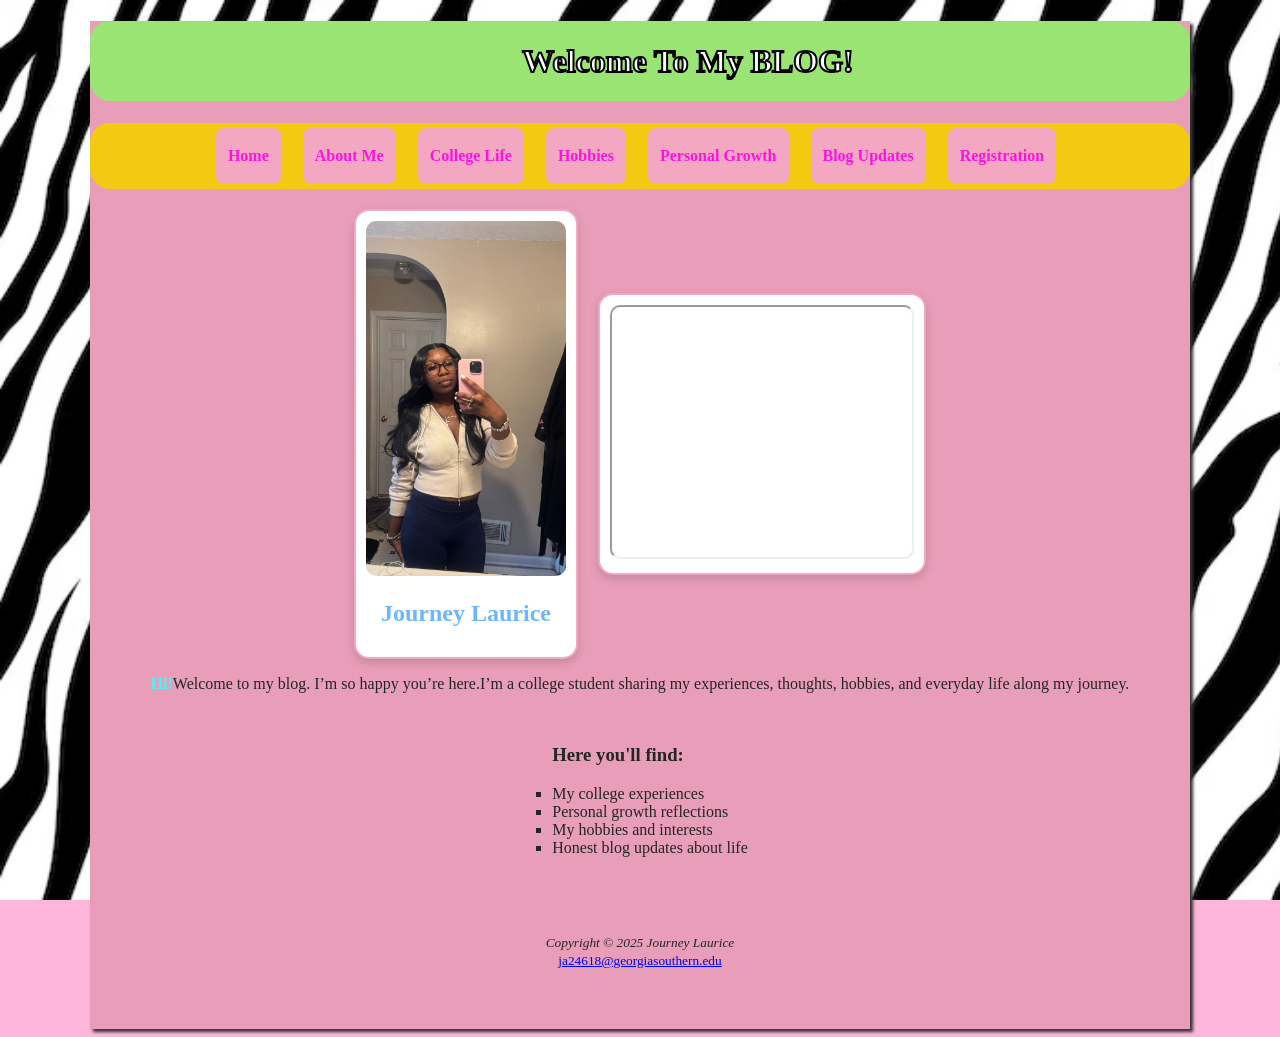
<file: index.html>
<!DOCTYPE html>
<html lang="en">
<head>
<title>Journey Laurice</title>
<meta charset="utf-8">
<link rel="stylesheet" href="style.css">
<link rel="icon" href="pinklogo.webp" type="pink logo">

</head>

<body><div id="cover"> 

<header> 
<h1>Welcome To My BLOG! </h1>


</header>
<nav> 
<b>
<a href="index.html">Home</a> &nbsp;
<a href="about.html" id="about me">About Me</a> &nbsp;
<a href="college.html" id="college life">College Life</a> &nbsp;
<a href="hobbies.html" id="hobbies">Hobbies</a> &nbsp;
<a href="growth.html" id="growth">Personal Growth</a> &nbsp;
<a href="blog.html" id="blog updates">Blog Updates</a> &nbsp;
<a href="registration.html" id="registration">Registration</a> &nbsp;


</b>


</nav>
<div id="media">
    <div class="card">
        <img src="IMG_6482.jpg" alt="My Picture"><h2>Journey Laurice</h2>
    </div>

    <div class="card">
        <iframe width="300" height="250"
        src="https://www.youtube.com/embed/gjknP9XKTk8"
        allowfullscreen>
        </iframe>
    </div>
</div>












<main>
<div class="intro-text">
<p><span class="name">Hi!</span>Welcome to my blog. I’m so happy you’re here.I’m a college student sharing my experiences, thoughts, hobbies, and everyday life along my journey.</p>


<ul>
<h3>Here you'll find: </h3>
<li>My college experiences</li>
<li>Personal growth reflections</li>
<li>My hobbies and interests</li>
<li>Honest blog updates about life</li>
<div >
 
</div>


<script> 
document.getElementById('growth').addEventListener('click', function() {
    alert("You Clicked the Growth");
}, false);

document.getElementById('registration').addEventListener('click', function() {
    alert("You Clicked the Registration!");
}, false);

document.getElementById('about me').addEventListener('click', function() {
    alert("You Clicked the About Me");
}, false);


</script>



</ul>



</main>

<footer>

<i><small>Copyright &copy; 2025 Journey Laurice <br></i>
<a href="mailto:ja24618@georgiasouthern.edu">ja24618@georgiasouthern.edu</a></small>
</footer>





</body>


</html>
</file>
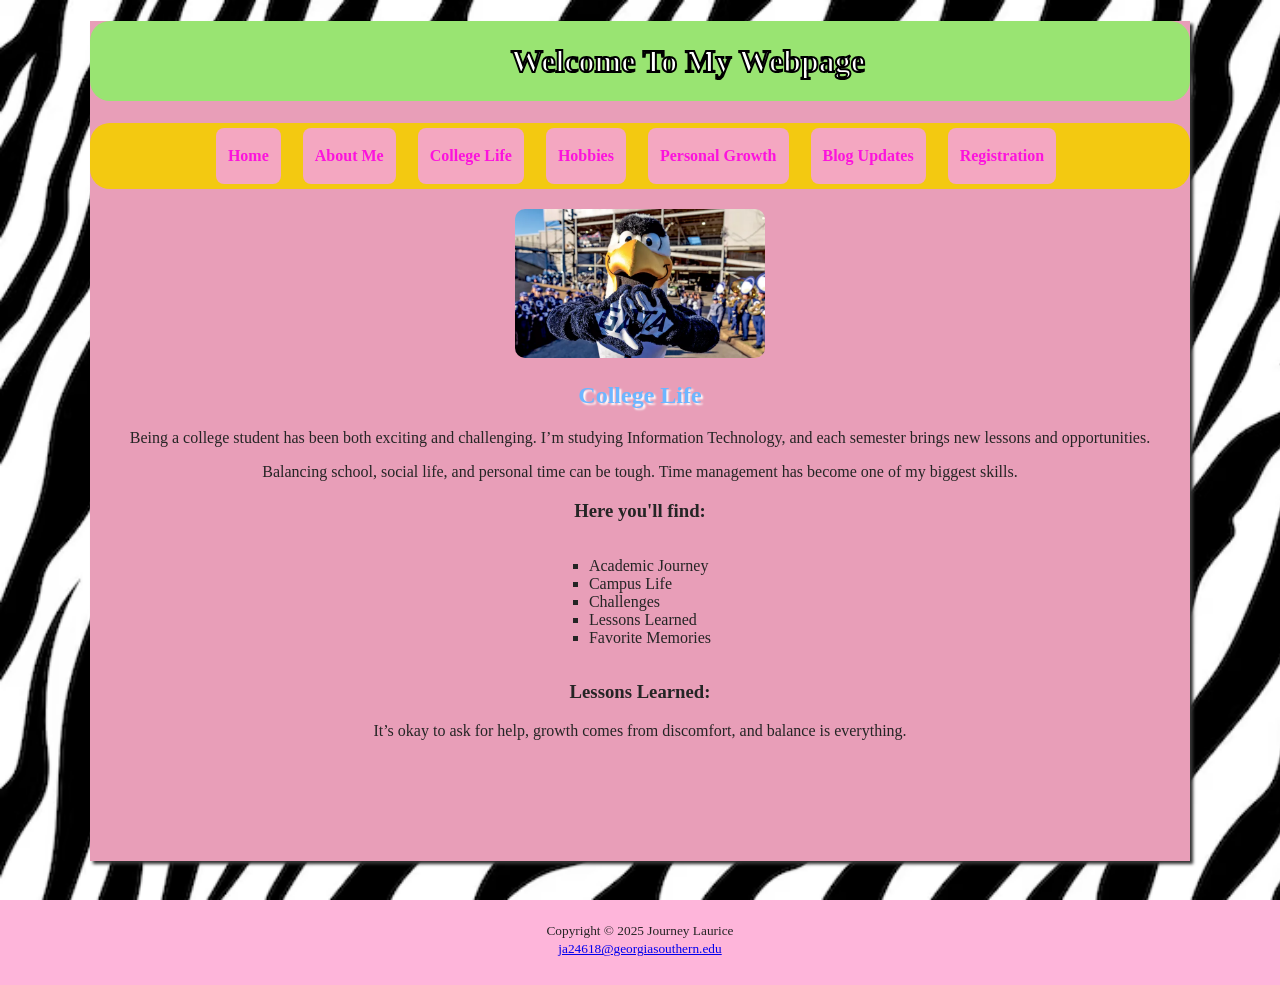
<file: college.html>
<!DOCTYPE html>
<html lang="en">
<head>
    <title>Journey Laurice</title>
    <meta charset="utf-8">
    <link rel="stylesheet" href="style.css">
    <link rel="icon" href="pinklogo.webp" type="image/webp">
</head>

<body>

<div id="cover">

<header>
    <h1>Welcome To My Webpage</h1>
</header>

<nav>
    <b>
        <a href="index.html">Home</a> &nbsp;
        <a href="about.html">About Me</a> &nbsp;
        <a href="college.html">College Life</a> &nbsp;
        <a href="hobbies.html">Hobbies</a> &nbsp;
        <a href="growth.html">Personal Growth</a> &nbsp;
        <a href="blog.html">Blog Updates</a> &nbsp;
        <a href="registration.html">Registration</a> &nbsp;
    </b>
</nav>

<div id="collegeimg">

    <img src="gus.webp" alt="College Life Picture" class="college-pic">

</div>

<main>

    <h2>College Life</h2>

    <p>
        Being a college student has been both exciting and challenging.
        I’m studying Information Technology, and each semester brings new lessons and opportunities.
    </p>

    <p>
        Balancing school, social life, and personal time can be tough.
        Time management has become one of my biggest skills.
    </p>

    <h3>Here you'll find:</h3>
    <ul>
        <li>Academic Journey</li>
        <li>Campus Life</li>
        <li>Challenges</li>
        <li>Lessons Learned</li>
        <li>Favorite Memories</li>
    </ul>

    <h3>Lessons Learned:</h3>
    <p>
        It’s okay to ask for help, growth comes from discomfort, and balance is everything.
    </p>

</main>

</div>

<footer>
    <small>
        Copyright &copy; 2025 Journey Laurice <br>
        <a href="mailto:ja24618@georgiasouthern.edu">
            ja24618@georgiasouthern.edu
        </a>
    </small>
</footer>

</div>

</body>
</html>
</file>
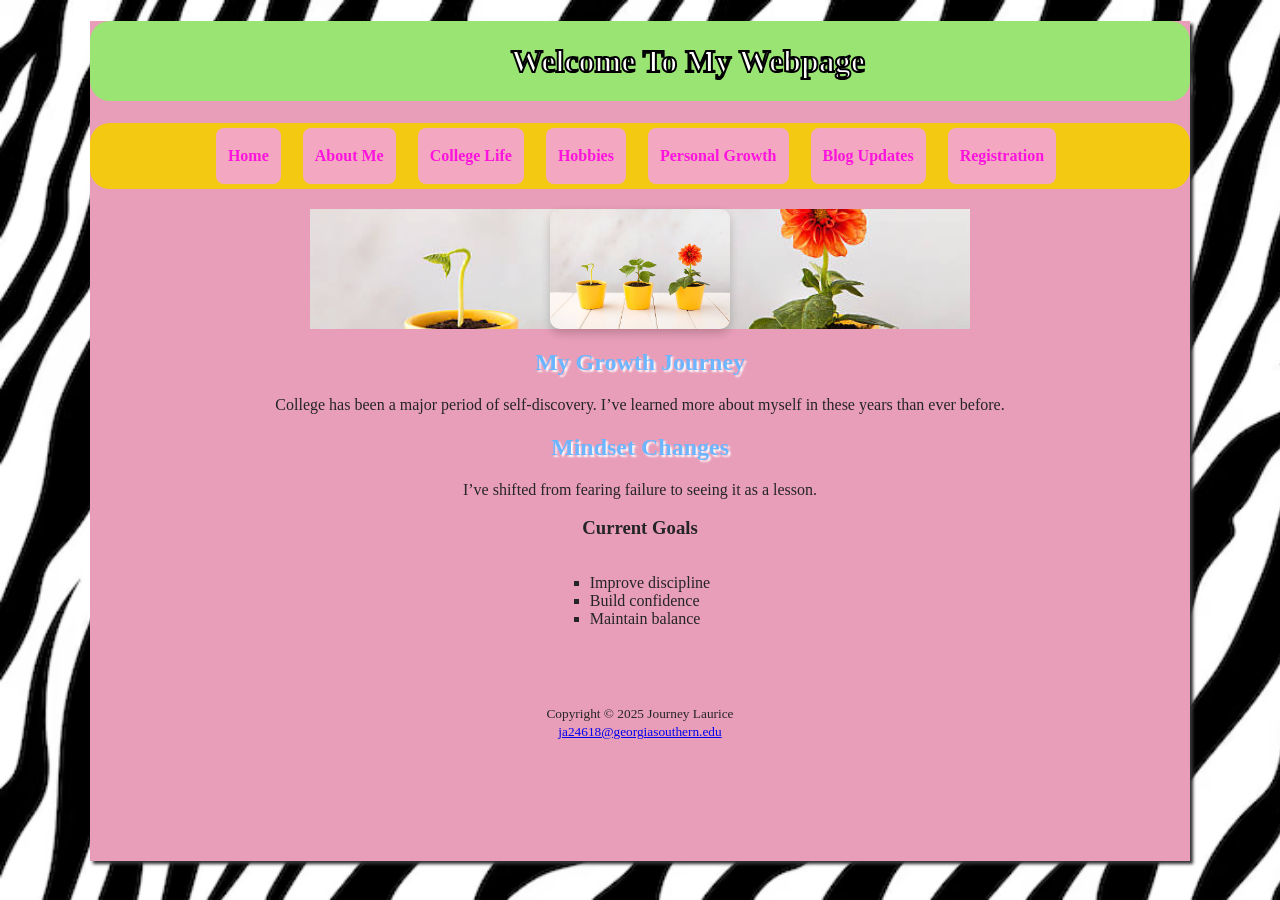
<file: growth.html>
<!DOCTYPE html>
<html lang="en">
<head>
    <title>Journey Laurice</title>
    <meta charset="utf-8">
    <link rel="stylesheet" href="style.css">
    <link rel="icon" href="pinklogo.webp" type="image/webp">
</head>

<body>

<div id="cover">

<header>
    <h1>Welcome To My Webpage</h1>
</header>

<nav>
    <b>
        <a href="index.html">Home</a> &nbsp;
        <a href="about.html">About Me</a> &nbsp;
        <a href="college.html">College Life</a> &nbsp;
        <a href="hobbies.html">Hobbies</a> &nbsp;
        <a href="growth.html">Personal Growth</a> &nbsp;
        <a href="blog.html">Blog Updates</a> &nbsp;
        <a href="registration.html">Registration</a> &nbsp;
    </b>
</nav>

<div id="growthimg">
    <img src="personalgrowth.jpg" alt="Growth Image" class="growth-pic">
</div>

<main>

    <h2>My Growth Journey</h2>

    <p>
        College has been a major period of self-discovery. I’ve learned more about myself in these years than ever before.
    </p>

    <h2>Mindset Changes</h2>

    <p>
        I’ve shifted from fearing failure to seeing it as a lesson.
    </p>

    <h3>Current Goals</h3>

    <ul>
        <li>Improve discipline</li>
        <li>Build confidence</li>
        <li>Maintain balance</li>
    </ul>

</main>

<footer>
    <small>
        Copyright &copy; 2025 Journey Laurice <br>
        <a href="mailto:ja24618@georgiasouthern.edu">
            ja24618@georgiasouthern.edu
        </a>
    </small>
</footer>

</div>

</body>
</html>
</file>
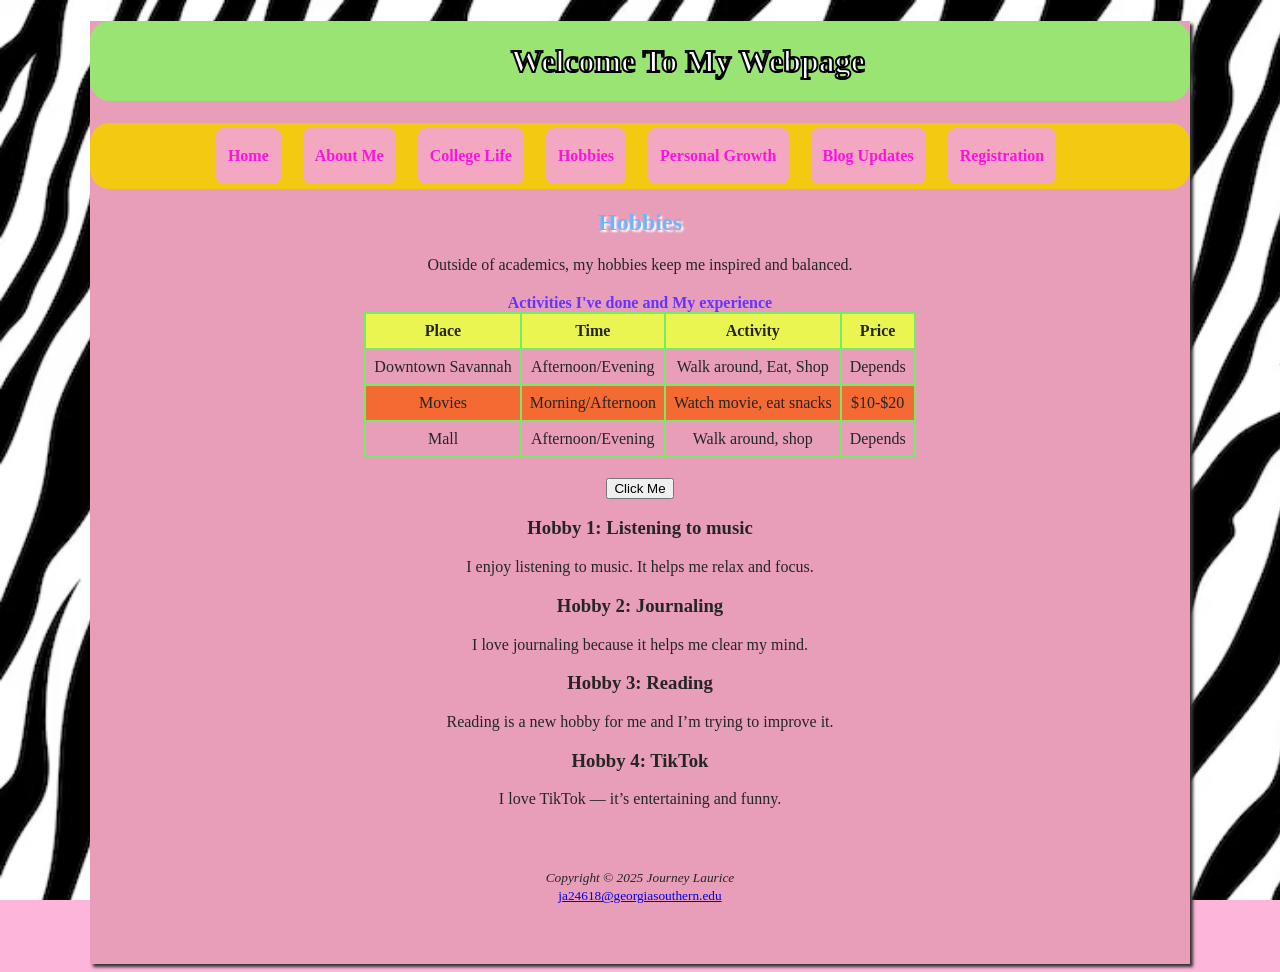
<file: hobbies.html>
<!DOCTYPE html>
<html lang="en">
<head>
<title>Journey Laurice</title>
<meta charset="utf-8">
<link rel="stylesheet" href="style.css">
<link rel="icon" href="pinklogo.webp" type="image/webp">
</head>

<body>

<div id="cover">

<header> 
<h1>Welcome To My Webpage</h1>
</header>

<nav> 
<b>
<a href="index.html">Home</a> &nbsp;
<a href="about.html">About Me</a> &nbsp;
<a href="college.html">College Life</a> &nbsp;
<a href="hobbies.html">Hobbies</a> &nbsp;
<a href="growth.html">Personal Growth</a> &nbsp;
<a href="blog.html">Blog Updates</a> &nbsp;
<a href="registration.html">Registration</a> &nbsp;
</b>
</nav>

<div id="hobbyimg"></div>

<main>

<h2>Hobbies</h2>

<p>Outside of academics, my hobbies keep me inspired and balanced.</p>

<!-- ✅ TABLE -->
<table border="1">
    <caption>Activities I've done and My experience</caption>

    <tr>
        <th>Place</th>
        <th>Time</th>
        <th>Activity</th>
        <th>Price</th>
    </tr>

    <tr>
        <td>Downtown Savannah</td>
        <td>Afternoon/Evening</td>
        <td>Walk around, Eat, Shop</td>
        <td>Depends</td>
    </tr>

    <tr>
        <td>Movies</td>
        <td>Morning/Afternoon</td>
        <td>Watch movie, eat snacks</td>
        <td>$10-$20</td>
    </tr>

    <tr>
        <td>Mall</td>
        <td>Afternoon/Evening</td>
        <td>Walk around, shop</td>
        <td>Depends</td>
    </tr>

</table>


<button onclick="showMessage()">Click Me </button>





<h3>Hobby 1: Listening to music</h3>
<p>I enjoy listening to music. It helps me relax and focus.</p>

<h3>Hobby 2: Journaling</h3>
<p>I love journaling because it helps me clear my mind.</p>

<h3>Hobby 3: Reading</h3>
<p>Reading is a new hobby for me and I’m trying to improve it.</p>

<h3>Hobby 4: TikTok</h3>
<p>I love TikTok — it’s entertaining and funny.</p>

</main>

<footer>

<i><small>
Copyright &copy; 2025 Journey Laurice <br>
</i>

<a href="mailto:ja24618@georgiasouthern.edu">
ja24618@georgiasouthern.edu
</a>

</small>

</footer>

</div>

<script>
function showMessage() {
    alert("Welcome to Journey Laurice! Thanks for visiting my page.");
}
</script>






</body>
</html>
</file>
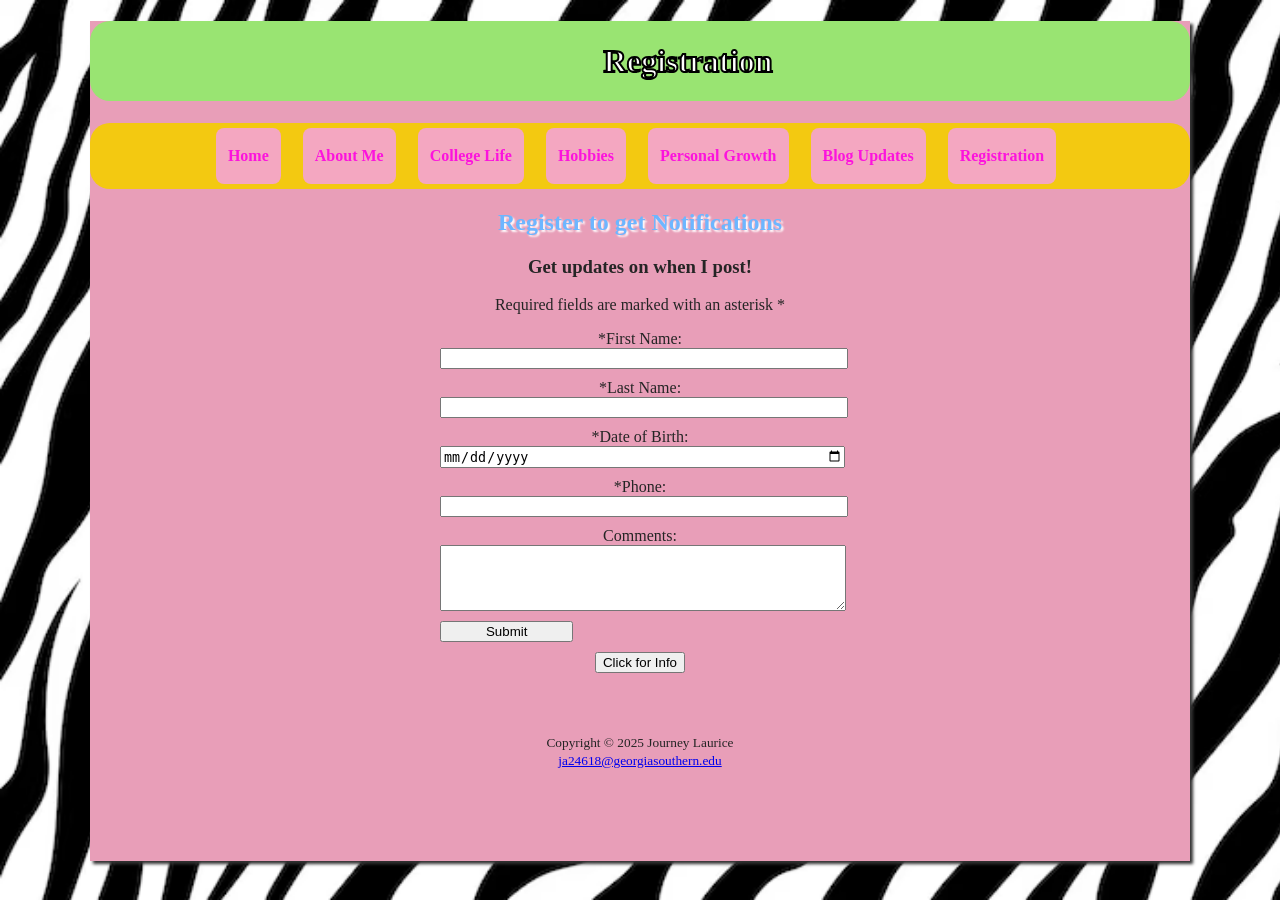
<file: registration.html>
<!DOCTYPE html>
<html lang="en">
<head>
    <title>Journey Laurice</title>
    <meta charset="utf-8">
    <link rel="stylesheet" href="style.css">
    <link rel="icon" href="pinklogo.webp" type="image/webp">
</head>

<body>

<div id="cover">

<header>
    <h1>Registration</h1>
</header>

<nav>
    <b>
        <a href="index.html">Home</a> &nbsp;
        <a href="about.html">About Me</a> &nbsp;
        <a href="college.html">College Life</a> &nbsp;
        <a href="hobbies.html">Hobbies</a> &nbsp;
        <a href="growth.html">Personal Growth</a> &nbsp;
        <a href="blog.html">Blog Updates</a> &nbsp;
        <a href="registration.html">Registration</a> &nbsp;
    </b>
</nav>

<main>

<h2>Register to get Notifications</h2>
<h3>Get updates on when I post!</h3>

<p>Required fields are marked with an asterisk *</p>

<form method="post" action="https://webdevices.net/Scripts/pacific.php">

    <label for="myFName">*First Name:</label>
    <input type="text" id="myFName" name="myFName" required>

    <label for="myLName">*Last Name:</label>
    <input type="text" id="myLName" name="myLName" required>

    <label for="myDOB">*Date of Birth:</label>
    <input type="date" id="myDOB" name="myDOB" required>

    <label for="myPhone">*Phone:</label>
    <input type="tel" id="myPhone" name="myPhone" required>

    <label for="myComments">Comments:</label>
    <textarea id="myComments" name="myComments" rows="4" cols="50" required></textarea>

    <input type="submit" value="Submit">

</form>

<button onclick="showInfo()">Click for Info</button>

</main>

<footer>
    <small>
        Copyright &copy; 2025 Journey Laurice <br>
        <a href="mailto:ja24618@georgiasouthern.edu">
            ja24618@georgiasouthern.edu
        </a>
    </small>
</footer>

</div>

<script>
function showInfo() {
    alert("Fill out all fields before submitting!");
}
</script>

</body>
</html>
</file>
<file: style.css>
body {background-color: #feb5da; 
    color:#252525; background-image: linear-gradient(to bottom,#fff,#feb5da);background-repeat:no-repeat;}


#cover {
    width:95%;
    min-height:800px; 
    background-color:#E89EB8;
    box-shadow: 3px 3px 3px #333;
    max-width: 1100px;
    margin: 0 auto;
    text-align: center;
    padding-bottom: 40px;
}


.intro-text {
    text-align: center;
}


body {
    background-image: url("Zebra.avif");
    background-size: cover;
    background-repeat: no-repeat;
    background-attachment: fixed;
}




header{ background-color:#99e472;
        color: #fff;
background-repeat:no-repeat; background-size:contain;
line-height:500%;
text-indent: 6em;
border-radius:20px 20px;
text-align:center;}

nav{background-color:#f3c911; line-height:2.5em;
font-weight:bold;
border-radius:20px 20px;
text-align:center;
font-weight:bolder;}

ul{list-style: square;}

footer {
    text-align: center;
    margin-top: 40px;
    padding: 20px;
}


h1 {
    color: white;
    -webkit-text-stroke: 2px black;
}


h2{ color: #6db6ff; text-shadow:2px 2px 2px #fff;}

dt{color:#311545;}


#homeimg {
    display: flex;
    justify-content: center; 
    margin-top: 10px;         
}

#homeimg img {
    width: 200px;
}

#hobbyimg{background-image:url(hobbies.layout.JPG);
    height:auto;
    margin:0 auto;
    max-width:100%;
    background-repeat:no-repeat;
    background-size:60%;
    background-position:right;}

    #growthimg{background-image:url(personalgrowth.jpg);
    height:auto;
    max-width:100%;
    background-repeat:no-repeat;
    background-size:60%;
    background-position:center;}

  #collegeimg {
    text-align: center;
    margin: 20px 0;
}

.college-pic {
    width: 250px;
    border-radius: 10px;
}

ul {
    display: inline-block;
    text-align: left;
}

.blog-pic {
    width: 320px;
    border-radius: 12px;
    box-shadow: 0 4px 12px rgba(0,0,0,0.25);
    display: block;
    margin: 20px auto;
}


  #about-container {
    display: flex;
    align-items: flex-start;
    gap: 20px;
    max-width: 900px;
    margin: 20px auto;
    padding: 20px;
}

.about-pic {
    width: 200px;
    height: auto;
    border-radius: 10px;
}

.about-text {
    flex: 1;
}

ul {
    padding-left: 20px;
}
#media {
    display: flex;
    justify-content: center;
    align-items: center;
    gap: 20px;
    margin-top: 20px;
}

.card {
    background: #fff;
    border: 2px solid #f4a7c1;  
    border-radius: 15px;
    padding: 10px;
    box-shadow: 0 4px 10px rgba(0,0,0,0.15);
    text-align: center;
}


.card img {
    width: 200px;
    border-radius: 10px;
}

.card iframe {
    border-radius: 10px;
}


.growth-pic {
    width: 180px;
    border-radius: 10px;
    box-shadow: 0 4px 10px rgba(0,0,0,0.2);
    display: block;
    margin: 20px auto;
}



table{
border: 2px solid #6633ff;border-collapse:collapse;
    margin: 20px auto;
}

td,th{border: 2px solid #79e96a;
   padding: 0.5em;
   text-align: center;}

tr:nth-of-type(odd){
   background-color: #f56932;
}

th{background-color: #eaf551;}

caption{ font-weight: bolder; text-align: center; color: #6633ff;font-family: Georgia, 'Times New Roman', Times, serif;}

nav a {
    display: inline-block;
    padding: 8px 12px;
    margin: 5px;
    background: #f4a7c1;
    border-radius: 8px;
    color: white;
    text-decoration: none;
    transition: 0.3s;
}
nav a:link{color: #fc13dd;}
nav a:hover{color: #0aaffc;transform: scale(1.2);background:#A627F5;transition: 0.3s;}




form {
    max-width: 400px;
    margin: 0 auto;
}

input, textarea {
    display: block;
    width: 100%;
    margin-bottom: 10px;
}
input[type="submit"]{grid-column:2/3;width:10em;}

table tr {
    transition: transform 0.2s ease, box-shadow 0.2s ease;
}

table tr:hover {
    transform: scale(1.02);
    box-shadow: 0 4px 12px rgba(0,0,0,0.2);
}

.main-section {
  background-color: pink;
  height: auto;
  padding-bottom: 40px;
}


.name{color:#42f9f9; font-weight:bolder;}
</file>
